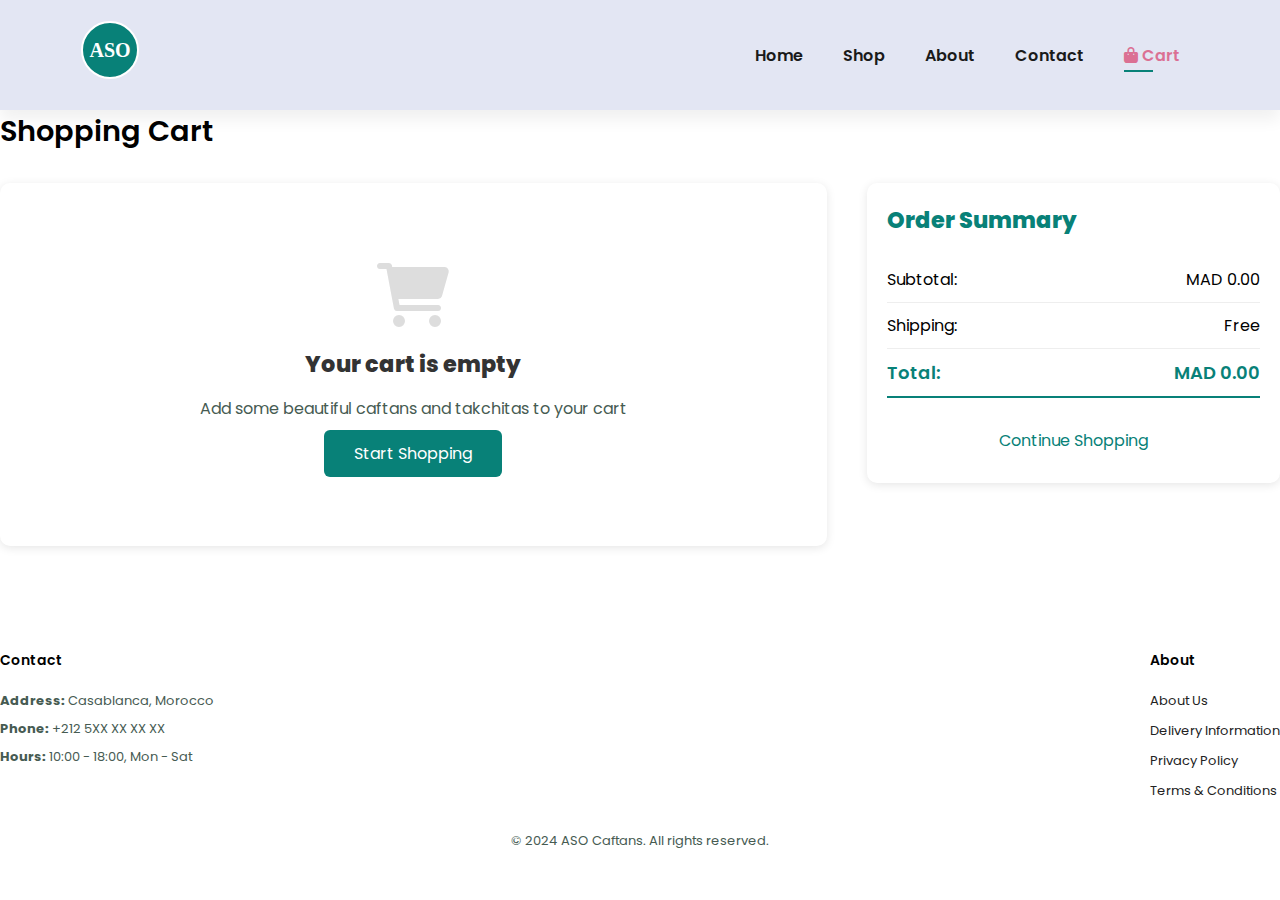
<file: cart.html>
<!DOCTYPE html>
<html lang="en">
<head>
    <meta charset="UTF-8">
    <meta name="viewport" content="width=device-width, initial-scale=1.0">
    <title>Shopping Cart - ASO Caftans</title>
    <link rel="stylesheet" href="style2.css">
    <link rel="stylesheet" href="https://cdnjs.cloudflare.com/ajax/libs/font-awesome/6.0.0/css/all.min.css">
    <link href="https://fonts.googleapis.com/css2?family=Poppins:wght@100;200;300;400;500;600;700;800;900&display=swap" rel="stylesheet">
</head>
<body>
    <!-- Header Section -->
    <section id="header">
        <div class="logo">
            <a href="index.html"><svg width="60" height="60" viewBox="0 0 60 60" fill="none" xmlns="http://www.w3.org/2000/svg">
                <circle cx="30" cy="30" r="28" fill="#088178" stroke="#fff" stroke-width="2"/>
                <text x="30" y="37" text-anchor="middle" fill="white" font-family="serif" font-size="20" font-weight="bold">ASO</text>
            </svg></a>
        </div>
        
        <div>
            <ul id="navbar">
                <li><a href="index.html">Home</a></li>
                <li><a href="index.html#products">Shop</a></li>
                <li><a href="index.html#about">About</a></li>
                <li><a href="index.html#contact">Contact</a></li>
                <li><a class="active" href="cart.html"><i class="fa-solid fa-bag-shopping"></i> Cart</a></li>
            </ul>
        </div>
    </section>

    <!-- Cart Page Content -->
    <section id="cart-page" class="section-p1">
        <h2>Shopping Cart</h2>
        <div id="cart-container">
            <div id="cart-items"></div>
            <div id="cart-summary">
                <h3>Order Summary</h3>
                <div class="summary-row">
                    <span>Subtotal:</span>
                    <span id="subtotal">MAD 0.00</span>
                </div>
                <div class="summary-row">
                    <span>Shipping:</span>
                    <span>Free</span>
                </div>
                <div class="summary-row total">
                    <span>Total:</span>
                    <span id="total">MAD 0.00</span>
                </div>
                <a href="checkout.html" class="checkout-btn" id="checkout-btn">Proceed to Checkout</a>
                <a href="index.html" class="continue-shopping">Continue Shopping</a>
            </div>
        </div>
    </section>

    <!-- Footer -->
    <footer class="section-p1">
        <div class="col">
            <h4>Contact</h4>
            <p><strong>Address:</strong> Casablanca, Morocco</p>
            <p><strong>Phone:</strong> +212 5XX XX XX XX</p>
            <p><strong>Hours:</strong> 10:00 - 18:00, Mon - Sat</p>
        </div>
        <div class="col">
            <h4>About</h4>
            <a href="#">About Us</a>
            <a href="#">Delivery Information</a>
            <a href="#">Privacy Policy</a>
            <a href="#">Terms & Conditions</a>
        </div>
        <div class="copyright">
            <p>&copy; 2024 ASO Caftans. All rights reserved.</p>
        </div>
    </footer>

    <style>
        #cart-page {
            min-height: 60vh;
        }

        #cart-container {
            display: grid;
            grid-template-columns: 2fr 1fr;
            gap: 40px;
            margin-top: 30px;
        }

        #cart-items {
            background: white;
            border-radius: 10px;
            padding: 20px;
            box-shadow: 0 2px 10px rgba(0,0,0,0.1);
        }

        .cart-item {
            display: flex;
            align-items: center;
            padding: 20px;
            border-bottom: 1px solid #eee;
            gap: 20px;
        }

        .cart-item:last-child {
            border-bottom: none;
        }

        .cart-item img {
            width: 100px;
            height: 100px;
            object-fit: cover;
            border-radius: 8px;
        }

        .item-details {
            flex: 1;
        }

        .item-details h3 {
            color: #088178;
            margin-bottom: 5px;
        }

        .item-details p {
            color: #666;
            margin-bottom: 10px;
        }

        .quantity-controls {
            display: flex;
            align-items: center;
            gap: 10px;
            margin-bottom: 10px;
        }

        .quantity-controls button {
            width: 30px;
            height: 30px;
            border: none;
            background: #088178;
            color: white;
            border-radius: 50%;
            cursor: pointer;
            display: flex;
            align-items: center;
            justify-content: center;
        }

        .quantity-controls button:hover {
            background: #066963;
        }

        .remove-btn {
            background: #ff6b9d;
            color: white;
            border: none;
            padding: 5px 10px;
            border-radius: 4px;
            cursor: pointer;
        }

        .remove-btn:hover {
            background: #e55a8a;
        }

        .item-price {
            font-weight: 600;
            color: #088178;
            font-size: 18px;
        }

        #cart-summary {
            background: white;
            border-radius: 10px;
            padding: 20px;
            box-shadow: 0 2px 10px rgba(0,0,0,0.1);
            height: fit-content;
        }

        #cart-summary h3 {
            color: #088178;
            margin-bottom: 20px;
        }

        .summary-row {
            display: flex;
            justify-content: space-between;
            padding: 10px 0;
            border-bottom: 1px solid #eee;
        }

        .summary-row.total {
            font-weight: 600;
            font-size: 18px;
            color: #088178;
            border-bottom: 2px solid #088178;
            margin-bottom: 20px;
        }

        .checkout-btn {
            display: block;
            width: 100%;
            background: #ff6b9d;
            color: white;
            padding: 15px;
            text-align: center;
            text-decoration: none;
            border-radius: 8px;
            font-weight: 600;
            margin-bottom: 10px;
            transition: background 0.3s ease;
        }

        .checkout-btn:hover {
            background: #e55a8a;
        }

        .continue-shopping {
            display: block;
            text-align: center;
            color: #088178;
            text-decoration: none;
            padding: 10px;
            transition: color 0.3s ease;
        }

        .continue-shopping:hover {
            color: #066963;
        }

        .empty-cart {
            text-align: center;
            padding: 60px 20px;
            color: #666;
        }

        .empty-cart i {
            font-size: 64px;
            color: #ddd;
            margin-bottom: 20px;
        }

        .empty-cart h3 {
            margin-bottom: 10px;
            color: #333;
        }

        .empty-cart p {
            margin-bottom: 20px;
        }

        .empty-cart a {
            background: #088178;
            color: white;
            padding: 12px 30px;
            text-decoration: none;
            border-radius: 6px;
            transition: background 0.3s ease;
        }

        .empty-cart a:hover {
            background: #066963;
        }

        @media (max-width: 768px) {
            #cart-container {
                grid-template-columns: 1fr;
                gap: 20px;
            }

            .cart-item {
                flex-direction: column;
                text-align: center;
            }

            .cart-item img {
                width: 80px;
                height: 80px;
            }
        }
    </style>

    <script>
        document.addEventListener('DOMContentLoaded', function() {
            let cart = JSON.parse(localStorage.getItem('cart')) || [];
            
            function renderCart() {
                const cartItems = document.getElementById('cart-items');
                const subtotalElement = document.getElementById('subtotal');
                const totalElement = document.getElementById('total');
                const checkoutBtn = document.getElementById('checkout-btn');
                
                if (cart.length === 0) {
                    cartItems.innerHTML = `
                        <div class="empty-cart">
                            <i class="fas fa-shopping-cart"></i>
                            <h3>Your cart is empty</h3>
                            <p>Add some beautiful caftans and takchitas to your cart</p>
                            <a href="index.html">Start Shopping</a>
                        </div>
                    `;
                    subtotalElement.textContent = 'MAD 0.00';
                    totalElement.textContent = 'MAD 0.00';
                    checkoutBtn.style.display = 'none';
                    return;
                }
                
                let subtotal = 0;
                let cartHTML = '';
                
                cart.forEach(item => {
                    const itemTotal = item.price * item.quantity;
                    subtotal += itemTotal;
                    
                    cartHTML += `
                        <div class="cart-item">
                            <img src="${item.image}" alt="${item.name}" onerror="this.src='[data-uri]'">
                            <div class="item-details">
                                <h3>${item.name}</h3>
                                <p>MAD ${item.price.toFixed(2)} each</p>
                                <div class="quantity-controls">
                                    <button onclick="updateQuantity('${item.id}', ${item.quantity - 1})">-</button>
                                    <span>${item.quantity}</span>
                                    <button onclick="updateQuantity('${item.id}', ${item.quantity + 1})">+</button>
                                </div>
                                <button class="remove-btn" onclick="removeItem('${item.id}')">Remove</button>
                            </div>
                            <div class="item-price">MAD ${itemTotal.toFixed(2)}</div>
                        </div>
                    `;
                });
                
                cartItems.innerHTML = cartHTML;
                subtotalElement.textContent = `MAD ${subtotal.toFixed(2)}`;
                totalElement.textContent = `MAD ${subtotal.toFixed(2)}`;
                checkoutBtn.style.display = 'block';
            }
            
            function updateQuantity(itemId, newQuantity) {
                if (newQuantity <= 0) {
                    removeItem(itemId);
                    return;
                }
                
                const item = cart.find(item => item.id === itemId);
                if (item) {
                    item.quantity = newQuantity;
                    localStorage.setItem('cart', JSON.stringify(cart));
                    renderCart();
                }
            }
            
            function removeItem(itemId) {
                cart = cart.filter(item => item.id !== itemId);
                localStorage.setItem('cart', JSON.stringify(cart));
                renderCart();
            }
            
            // Make functions globally available
            window.updateQuantity = updateQuantity;
            window.removeItem = removeItem;
            
            // Initial render
            renderCart();
        });
    </script>
</body>
</html>
</file>
<file: style2.css>
/* nav a{
    background-color: bisque;
}
#section1 ul a {
    background-color: palevioletred;
}
.emphase{
    background-color: bisque;
}
.emphase ul a{
    background-color: rgb(198, 154, 240);
    
}
#div1 li> ul {
    background-color: rgb(120, 120, 187);
} */

@import url("https://fonts.googleapis.com/css2?family=Poppins:wght@100;200;300;400;500;600;700;800;900&display=swap");
* {
  margin: 0;
  padding: 0;
  box-sizing: border-box;
}




body {
  font-family: "Poppins", sans-serif;
}

h1 {
  font-size: 2.5rem;
  font-weight: 700;
}

h2 {
  font-size: 1.8rem;
  font-weight: 600;
}

h3 {
  font-size: 1.4rem;
  font-weight: 800;
}

h4 {
  font-size: 1.1rem;
  font-weight: 600;
}

h5 {
  font-size: 1rem;
  font-weight: 400;
  color: #1d1d1d;
}

h6 {
  font-weight: 400;
}

hr {
  width: 30px;
  height: 2px;
  background-color: #fb774b;
}
p{
    font-size: 16px;
    color:#465b52;
    margin: 15px 0 20px 0;
}
.section-P1{
    padding: 40px 80px;
}
.section-m1{
    margin: 40px 0;
}

button.normal{
  font-size: 14px;
  font-weight: 600;
  padding: 15px 30px;
  color: #d19090;
  background-color: white;
  border-radius: 4px;
  cursor: pointer;
  border:0px;
  outline: none;
  transition: 0.2s;
}
button.white{
  font-size: 13px;
  font-weight: 600;
  padding: 11px 18px;
  color: #FFF;
  background-color:transparent;
  cursor: pointer;
  border:1px solid #fff;
  outline: none;
  transition: 0.2s;
}
body{
    width:100%
}

#header .logo{
  width: 70px;
  height:70px;
}

#header .logo img{
    width: 140%;
    height: 140%;
    display: flex;
    justify-content: center;
}

#header{
     display: flex;
     align-items: center;
     justify-content: space-between;
     padding:20px 80px ;
     background: #E3E6F3;
     box-shadow: 0 10px 15px rgb(0,0,0,0.06);
     z-index: 999;
     position: sticky;
     top: 0;
     left: 0;
     padding-bottom: 20px;
     height: 100%;
}



#navbar{
    display: flex;
    align-items: center;
    justify-content: center;
}
#navbar li{
    list-style: none;
    padding: 0 20px;
    position: relative;

}
#navbar li a{
    text-decoration: none;
    font-size: 16px;
    font-weight: 600;
    color:#1a1a1a ;
    transition: 0.3s ease;
}
#navbar li a:hover,
#navbar li a.active{
    color: palevioletred;
}
#navbar li a.active::after,
#navbar li a:hover::after
{
    content: "";
    width: 30%;
    height:  2px;
    background: #088178;
    position: absolute;
    bottom: -4px;
    left: 20px;
}
#mobile {
    display: none;
    text-align: center;
}


#close {
    display: none;
}
#hero{
     /* background-image: url("../ASOcaftan/output-onlinepngtools\ \(1\).png"); */
     height: 130vh ;
     width: 100%;
     background-size: cover;
     background-position: top 5% right 20% ;
     background-color: #E3E6F3;
     padding: 0 0px 0px 80px;
     display: flex;
     justify-content: space-between;
     align-items: center;
     outline: none;
     background-image: url(./images/Design_sans_titre__1_-removebg-preview.png);
    background-repeat: no-repeat;
    image-rendering: auto; 
    
 }
   
 

#hero img{
    width:99%;
    height: 150%;
    padding-left:0%;
    padding-right: 34.%;

}
#hero h4{
    padding-bottom: 5px;
}
#hero h1{
  color: #088178;

}
#hero button{
    background-image:url("") ;
    background-color: rgb(223, 180, 194);
    color: #088178;
    border-radius: 20px;
    padding: 14px 80px 14px 55px ;
    background-repeat: no-repeat;
    cursor: pointer;
    font-weight: 700;
    font-size:20px; 
}
#feature {
  display: flex;
  align-items: center;
  justify-content: space-between;
  flex-wrap: wrap;

}
#feature .fe-box {
  width: 180px;
  text-align: center;
  padding:25px 15px;
  box-shadow:20px 20px 34px rgba(0,0,0,0.03);
  border: 1px solid #cce7d0;
  border-radius: 4px ;
  margin: 15px 0;


}
#feature .fe-box:hover{
  box-shadow: 10px 10px 54px rgb(70, 62,221,0.1);
}
#feature .fe-box img{ 
  width: 100%;
  margin-bottom: 10px;
}
#feature .fe-box h6{
  display: inline-block;
  padding: 9px 8px 6px 8px;
  line-height: 1;
  border-radius: 4px ;
  color: #088178;
  background-color: #fddde4;



}
#feature .fe-box:nth-child(2) h6{
  background-color: #cdebbc;

}
#feature .fe-box:nth-child(3) h6{
  background-color: #d1e8f2;

}
#feature .fe-box:nth-child(4) h6{
  background-color: #cdd4f8;

}
#feature .fe-box:nth-child(5) h6{
  background-color: #f6dbf6;

}
#feature .fe-box:nth-child(6) h6{
  background-color: #fff2e5;

}

#product1{
  text-align:center ;
}

#product1 .pro-container{
  display: flex;
  justify-content: space-between;
  padding-top:20px ;
  flex-wrap: wrap;
}


#product1 .pro{
  width:23% ;
  min-width: 250px;
  padding: 10px 12px ;
  border: 1px solid #cce7d0;
  border-radius: 25px;
  cursor: pointer;
  box-shadow: 20px 20px 30px rgb(0,0,0,0.02);
  margin: 15px 0 ;
  transition: 0.2 ease;
  position: relative;
}
#product1 .pro:hover{
  box-shadow: 20px 20px 30px rgb(0,0,0,0.06);


}
#product1 .pro img{
  width: 100%;
  border-radius: 20px ;
}

#product1 .pro .des{
  text-align: start;
  padding: 10px 0;

}
#product1 .pro .des span
{
  color: #606063;
  font-size: 12px;
}
#product1 .pro .des h5{
  padding-top: 7px;
  color:  black;
  ;
  font-size: 14px;

}
#product1 .pro .des i{
  font-size: 12px;
  color: purple;

}
#product1 .pro .des h4{
  padding-top: 7px;
  font-size: 15px;
  font-weight: 700;
  color: #f17a8e;

}
#product1 .pro .cart{
  width:  60px;
  height: 95px;
  line-height: 0px;
  border-radius: 0px;
  font-weight:  500;
  /*background-color: #e0e9eb;*/

  color: #088178;
 /* border: 1px solid #cce7d0;*/
  position: absolute;
  bottom: 1px;
  right: 10px;
}
#banner{
  display: flex;
  flex-direction: column;
  justify-content: center;
  align-items: center;
  text-align: center;
  width: 100%;
  height: 40vh;
  background-size: cover;
  background-position: center;
  background-image: url("./images/bann.jpg");
}

#banner h4 {
  color: #fff;
  font-size: 16px ;


}
#banner h2 {
  color: palevioletred;
  font-size: 30px;
  padding: 10px 0;
}
#banner h2 span{
  color: rgb(175, 60, 60);
}

#banner button:hover{
  background: #088178;
  color: #fff;

}
#sm-banner{
  display: flex;
  justify-content: space-between;
  flex-wrap: wrap;
  background-image: url("./images/pinkbackround.png");
 
}
#sm-banner .banner-box{
  display: flex;
  flex-direction: column;
  justify-content: center;
  align-items: flex-start;
  background-image: url("./images/2.jpg");
  height: 50vh;
  background-size: cover;
  background-position: center;
  padding: 30px ;
}

#sm-banner .banner-box2{
  background-image: url("./images/3.jpg");

}
#sm-banner h4 {
  color: #fff;
  font-size: 20px;
  font-weight: 300 ;
}
#sm-banner h2 {
  color: #fff;
  font-size: 28px;
  font-weight: 800 ;
}


#sm-banner span {
  color: #fff;
  font-size:14px;
  font-weight: 500 ;
  padding-bottom: 15px;
}
#sm-banner .banner-box:hover button {
  background-color: #088178;
  border: 1px solid #088178;

}
#banner3{
  display: flex;
  justify-content: space-between ;
  flex-wrap: wrap;
  padding: 0 80px;
}
#banner3 .banner-box{
  display: flex;
  flex-direction: column;
  justify-content: center;
  align-items: flex-start;
  background-image: url("./images/caf1.jpg");
  min-width: 30%;
  height: 40vh;
  background-size: cover;
  background-position: center;
  padding: 20px ;
  margin-bottom: 20px;


}
#banner3 .banner-box2{
  background-image: url("./images/1.jpg") ;
}
#banner3 .banner-box3{
  background-image: url("./images/MANAL.jpg") ;

}
#banner3 h2{
  color: white;
  font-weight: 900;
  font-size: 22px;
}
#banner3 h3{
  color: white;
  font-weight: 800;
  font-size:15px;
}
#newsletter{
  display: flex;
  justify-content: space-between;
  flex-wrap:wrap ;
  align-items: center;
  background-image: url("./images/pinkbackround.png");
  background-position: 20% 30%;
  background-repeat:no-repeat ;
}
#newsletter h4{
  font-size: 22px;
  font-weight: 700;
  color: #070707;
}
#newsletter p{
  font-size: 14px;
  font-weight: 600;
  color: grey;
}
#newsletter p span{
  color: rgb(216, 91, 178);
}
#newsletter .form{
  display: flex;
  width: 40%;
}
#newsletter input {
  height: 3.125rem;
  padding: 0 1.25em;
  font-size: 14px;
   width: 100%;
   border: 1px solid transparent;
   border-radius: 4px;
   outline: none ;
   border-top-right-radius:0 ;
   border-bottom-right-radius:0 ;
}
#newsletter button{
  background-color:rgb(228, 193, 216);
  color: white;
  white-space: nowrap;
  border: none;
  border-top-left-radius:0 ;
  border-bottom-left-radius:0 ;
  width: 50%;
}
.cart-btn {
  background: none;
  border: none;
  cursor: pointer;
  position: absolute;
  bottom: 20px;
  right: 10px;
  width: 40px;
  height: 40px;
  border-radius: 50%;
  background-color: #e8f6ea;
  display: flex;
  align-items: center;
  justify-content: center;
  transition: 0.3s;
}
.cart-btn:hover {
  background-color: #088178;
  color: #fff;
}

.cart-btn i {
  font-size: 16px;
  color: #088178;
}

.cart-btn:hover i {
  color: #fff;
}
footer {
    display: flex;
    flex-wrap: wrap;
    justify-content: space-between;
}

footer .col {
    display: flex;
    flex-direction: column;
    align-items: flex-start;
    margin-bottom: 20px;
}

footer .logo {
    margin-bottom: 30px;
}

footer h4 {
    font-size: 14px;
    padding-bottom: 20px;
}

footer p {
    font-size: 13px;
    margin: 0 0 8px 0;
}

footer a {
    font-size: 13px;
    text-decoration: none;
    color: #222;
    margin-bottom: 10px;
}

footer .follow {
    margin-top: 20px;
}

footer .follow i {
    color: #465b52;
    padding-right: 4px;
    cursor: pointer;
}

footer .install .row img {
    border: 1px solid #088178;
    border-radius: 6px;
}

footer .install img {
    margin: 10px 0 15px 0;
}

footer .follow i:hover,
footer a:hover {
    color: #088178;
}

footer .copyright {
    text-align: center;
    width: 100%;
}
#page-header {
    background-image: url("./images/flowerbanner.jpg");
    width: 100%;
    height: 40vh;
    background-size: cover;
    display: flex;
    justify-content: center;
    text-align: center;
    flex-direction: column;
    padding: 14px;
}

#page-header h2,
#page-header p {
    color: #fff;
}

#pagination {
    text-align: center;
}

#pagination a {
    text-decoration: none;
    background-color: #088178;
    padding: 15px 20px;
    border-radius: 4px;
    color: #fff;
    font-weight: 600;
}

#pagination a i {
    font-size: 16px;
    font-weight: 600;
}

.small-img-group {
    display: flex;
    justify-content: space-between;
}

.small-img-col {
    flex-basis: 24%;
    cursor: pointer;
}

/* Single product */

#prodetails {
    display: flex;
    margin-top: 20px;
}

#prodetails .single-pro-image {
    width: 40%;
    margin-right: 50px;
}

#prodetails .single-pro-details {
    width: 50%;
    padding-top: 30px;
}

#prodetails .single-pro-details h4 {
    padding: 40px 0 20px 0;
}

#prodetails .single-pro-details h2 {
    font-size: 26px;
}

#prodetails .single-pro-details select {
    display: block;
    padding: 5px 10px;
    margin-bottom: 10px;
}

#prodetails .single-pro-details input {
    width: 50px;
    height: 47px;
    padding-left: 10px;
    font-size: 16px;
    margin-right: 10px;
}

#prodetails .single-pro-details input:focus {
    outline: none;
}

#prodetails .single-pro-details button {
    background-color: #088178;
    color: #fff;
}

#prodetails .single-pro-details span {
    line-height: 25px;
}

/* Blog Page */

#page-header.blog-header {
    background-image: url("./images/flowerbanner.jpg");
}

#blog {
    padding: 150px 150px 0 150px;
}

#blog .blog-box {
    display: flex;
    align-items: center;
    width: 100%;
    position: relative;
    padding-bottom: 90px;
}

#blog .blog-img {
    width: 50%;
    margin-right: 40px;
}

#blog img {
    width: 100%;
    height: 300px;
    object-fit: cover;
}

#blog .blog-details {
    width: 50%;
}

#blog .blog-details a {
    text-decoration: none;
    font-size: 11px;
    color: #000;
    font-weight: 700;
    position: relative;
    transition: 0.3s;
}

#blog .blog-details a::after {
    content: "";
    width: 50px;
    height: 1px;
    background-color: #000;
    position: absolute;
    top: 4px;
    right: -60px;
}

#blog .blog-details a:hover {
    color: #088178;
}

#blog .blog-details a:hover:after {
    background-color: #088178;
}

#blog .blog-box h1 {
    position: absolute;
    top: -40px;
    left: 0;
    font-size: 70px;
    font-weight: 700;
    color: #c9cbc9;
    z-index: -9;
}

/* About Page */

#page-header.about-header {
    background-image: url("./images/flowerbanner.jpg");
}

#about-head {
    display: flex;
    align-items: center;
}

#about-head img {
    width: 50%;
    height: auto;
}

#about-head div {
    padding-left: 40px;
}

#about-app {
    text-align: center;
}

#about-app .video {
    width: 70%;
    height: 100%;
    margin: 30px auto 0 auto;
}

#about-app .video video {
    width: 100%;
    height: 100%;
    border-radius: 20px;
}


#contact-details {
    display: flex;
    align-items: center;
    justify-content: space-between;
}

#contact-details .details{
    width: 40%;
}

#contact-details .details span,
#form-details form span {
    font-size: 12px;
    
}

#contact-details .details h2,
#form-details form h2{
    font-size: 26px;
    line-height: 35px;
    padding: 20px;
}

#contact-details .details h3{
    font-size: 16px;
    padding-bottom: 15px;
}

#contact-details .details li{
    list-style: none;
    display: flex;
    padding: 10px 0;
}

#contact-details .details  li i{
    font-size: 14px;
    padding-right: 22px;
}

#contact-details .details  li p{
    margin:0;
    font-size: 14px;
}

#contact-details .map {
    width: 55%;
    height: 400px;

}

#contact-details .map iframe{
    width: 100%;
    height: 100%;
}

#form-details {
    display: flex;
    justify-content: space-between;
    margin: 30px;
    padding: 80px;
    border: 1px solid #e1e1e1;
}
#form-details form {
    width: 65%;
    display: flex;
    flex-direction: column;
    align-items: flex-start;
}

#form-details form input,
#form-details form textarea {
    width: 100%;
    padding: 12px 15px;
    outline: none;
    margin-bottom: 20px;
    border: 1px solid #e1e1e1;

}

#form-details form button {
    background-color: #088178;
    color: white;
}

#form-details .people  div {
    padding-bottom: 25px;
    display: flex;
    align-items: flex-start;
}

#form-details .people  div img{
    width: 65px;
    height: 65px;
    object-fit: cover;
    margin-right: 15px;
}

#form-details .people  div p {
    margin: 0;
    font-size: 13px;
    line-height: 25px;
}

#form-details .people  div span {
    display: flex;
    font-size: 16px;
    font-weight: 600;
    color: black;
}
@media (max-width : 477px) {
    .section-p1 {
        padding: 20px;
    }

    #header {
        padding: 10px 30px;
    }

    h2 {
        font-size: 32px;
    }

    h1 {
        font-size: 38px;
    }

    #hero {
        padding: 0 20px;
        background-position: 55%;
    }

    #feature {
        justify-content: space-between;
    }

    #feature .fe-box {
        width: 155px;
        margin: 0 0 15px 0;
    }

    #product1 .pro {
        width: 100%;
    }

    #banner {
        height: 40vh;
    }

    #sm-banner .banner-box {
        height: 40vh;
    }

    #sm-banner .banner-box2 {
        margin-top: 20px;
    }

    #banner3 {
        padding: 0 20px;
    }

    #banner3 .banner-box {
        width: 100%;
    }

    #newsletter {
        padding: 40px 20px;
    }

    #newsletter .form {
        width: 100%;
    }

    footer .copyright {
        text-align: start;
    }

    /* Singke Product */

    #prodetails {
        display: flex;
        flex-direction: column;
    }

    #prodetails .single-pro-image {
        width: 100%;
        margin-right: 0px;
    }

    #prodetails .single-pro-details {
        width: 100%;
    }

    /* Blog Page */

    #blog {
        padding: 100px 20px 0 20px;
    }

    #blog .blog-box {
        display: flex;
        flex-direction: column;
        align-items: flex-start;
    }

    #blog .blog-img {
        width: 100%;
        margin-right: 0px;
        margin-bottom: 30px;
    }

    #blog .blog-details {
        width: 100%;
    }

    /* About Page */

    #about-head {
        flex-direction: column;
    }

    #about-head img {
        width: 100%;
        margin-bottom: 20px;
    }

    #about-head div {
        padding-left: 0px;
    }

    #about-app .video {
        width: 100%;
    }
    
    /* Contact Page */

    #contact-details {
        flex-direction: column;
    }

    #contact-details .details {
        width: 100%;
        margin-bottom: 30px;
    }

    #contact-details .map {
        width: 100%;
    }

    #form-details {
        margin: 10px;
        padding: 30px 10px;
        flex-wrap: wrap;
    }

    #form-details form{
        width: 100%;
        margin-bottom: 30px;
    }
}
@media (max-width:799px) {
    .section-p1 {
        padding: 40px 40px;
    }

    #navbar {
        display: flex;
        flex-direction: column;
        align-items: flex-start;
        justify-content: flex-start;
        position: fixed;
        top: 0;
        right: -300px;
        height: 100vh;
        width: 300px;
        background-color: #E3E6F3;
        box-shadow: 0 40px 60px rgba(0, 0, 0, 0.01);
        padding: 80px 0 0 10px;
        transition: 0.3s;
    }

    #navbar.active {
        right: 0px;
    }

    #navbar li {
        margin-bottom: 25px;
    }

    #mobile {
        display: flex;
        text-align: center;
    }

    #mobile i {
        color: #1a1a1a;
        font-size: 24px;
        padding-left: 20px;
    }

    #close {
        display: initial;
        position: absolute;
        top: 30px;
        left: 30px;
        color: #222;
        font-size: 24px;
    }

    #lg-bag {
        display: none;
    }

    #hero {
        height: 70vh;
        padding: 0 80px;
        background-position: top 30% right 30%;
    }

    #feature {
        justify-content: center;
    }

    #feature .fe-box {
        margin: 15px 15px;
    }

    #product1 .pro-container {
        justify-content: center;
    }

    #product1 .pro {
        margin: 15px;
    }

    #banner {
        height: 20vh;
    }

    #sm-banner .banner-box {
        min-width: 100%;
        height: 30vh;
    }

    #banner3 {
        padding: 0 40px;
    }

    #banner3 .banner-box {
        width: 28%;
    }

    #newsletter .form {
        width: 80%;
    }
    /* Contact Page */
    #form-details{
        padding: 40px;
    }
    #form-details form {
        width: 50%;
    }
    
}
@media (max-width : 477px) {
    .section-p1 {
        padding: 20px;
    }

    #header {
        padding: 10px 30px;
    }

    h2 {
        font-size: 32px;
    }

    h1 {
        font-size: 38px;
    }

    #hero {
        padding: 0 20px;
        background-position: 55%;
    }

    #feature {
        justify-content: space-between;
    }

    #feature .fe-box {
        width: 155px;
        margin: 0 0 15px 0;
    }

    #product1 .pro {
        width: 100%;
    }

    #banner {
        height: 40vh;
    }

    #sm-banner .banner-box {
        height: 40vh;
    }

    #sm-banner .banner-box2 {
        margin-top: 20px;
    }

    #banner3 {
        padding: 0 20px;
    }

    #banner3 .banner-box {
        width: 100%;
    }

    #newsletter {
        padding: 40px 20px;
    }

    #newsletter .form {
        width: 100%;
    }

    footer .copyright {
        text-align: start;
    }

    /* Singke Product */

    #prodetails {
        display: flex;
        flex-direction: column;
    }

    #prodetails .single-pro-image {
        width: 100%;
        margin-right: 0px;
    }

    #prodetails .single-pro-details {
        width: 100%;
    }

    /* Blog Page */

    #blog {
        padding: 100px 20px 0 20px;
    }

    #blog .blog-box {
        display: flex;
        flex-direction: column;
        align-items: flex-start;
    }

    #blog .blog-img {
        width: 100%;
        margin-right: 0px;
        margin-bottom: 30px;
    }

    #blog .blog-details {
        width: 100%;
    }

    /* About Page */

    #about-head {
        flex-direction: column;
    }

    #about-head img {
        width: 100%;
        margin-bottom: 20px;
    }

    #about-head div {
        padding-left: 0px;
    }

    #about-app .video {
        width: 100%;
    }
    
    /* Contact Page */

    #contact-details {
        flex-direction: column;
    }

    #contact-details .details {
        width: 100%;
        margin-bottom: 30px;
    }

    #contact-details .map {
        width: 100%;
    }

    #form-details {
        margin: 10px;
        padding: 30px 10px;
        flex-wrap: wrap;
    }

    #form-details form{
        width: 100%;
        margin-bottom: 30px;
    }
}
/* Mobile Navigation Styles - Add this to your CSS file */
@media screen and (max-width: 820px) {
    #navbar {
        display: flex;
        flex-direction: column;
        justify-content: flex-start;
        align-items: flex-start;
        position: fixed;
        top: 0;
        right: -300px;
        height: 100vh;
        width: 300px;
        background-color: #E3E6F3;
        box-shadow: 0 40px 60px rgba(0, 0, 0, 0.1);
        padding: 80px 0 0 10px;
        transition: 0.3s;
        z-index: 999;
    }

    #navbar.active {
        right: 0px;
    }

    #navbar li {
        margin-bottom: 25px;
    }

    #navbar li a {
        font-size: 24px;
    }

    #mobile {
        display: flex;
        align-items: center;
    }

    #mobile i {
        color: #1a1a1a;
        font-size: 24px;
        padding-left: 20px;
    }

    #close {
        display: initial;
        position: absolute;
        top: 30px;
        left: 30px;
        color: #222;
        font-size: 24px;
    }

    #lg-bag {
        display: none;
    }

    #header {
        padding: 20px 40px;
    }

    #hero {
        padding: 0 20px;
        height: 70vh;
        background-position: top 30% right 30%;
    }

    #feature {
        justify-content: center;
    }

    #feature .fe-box {
        margin: 15px 15px;
    }

    #product1 .pro-container {
        justify-content: center;
    }

    #product1 .pro {
        margin: 15px;
    }

    #banner {
        height: 20vh;
    }

    #sm-banner .banner-box {
        height: 40vh;
    }

    #banner3 {
        padding: 0 20px;
    }

    #banner3 .banner-box {
        width: 28%;
    }

    #newsletter .form {
        width: 70%;
    }
}

/* Additional mobile breakpoint for smaller screens */
@media screen and (max-width: 477px) {
    .section-P1 {
        padding: 20px;
    }

    #header {
        padding: 10px 30px;
    }

    #hero {
        padding: 0 20px;
        background-position: 55%;
    }

    #hero h2 {
        font-size: 1.5rem;
    }

    #hero h1 {
        font-size: 2rem;
    }

    #hero button {
        font-size: 0.8rem;
        padding: 10px 15px;
    }

    #feature {
        justify-content: space-between;
    }

    #feature .fe-box {
        width: 155px;
        margin: 0 0 15px 0;
    }

    #product1 .pro {
        width: 100%;
    }

    #banner {
        height: 40vh;
    }

    #sm-banner .banner-box {
        height: 40vh;
    }

    #sm-banner .banner-box2 {
        margin-top: 20px;
    }

    #banner3 {
        padding: 0 20px;
    }

    #banner3 .banner-box {
        width: 100%;
    }

    #newsletter {
        padding: 40px 20px;
    }

    #newsletter .form {
        width: 100%;
    }
</file>
